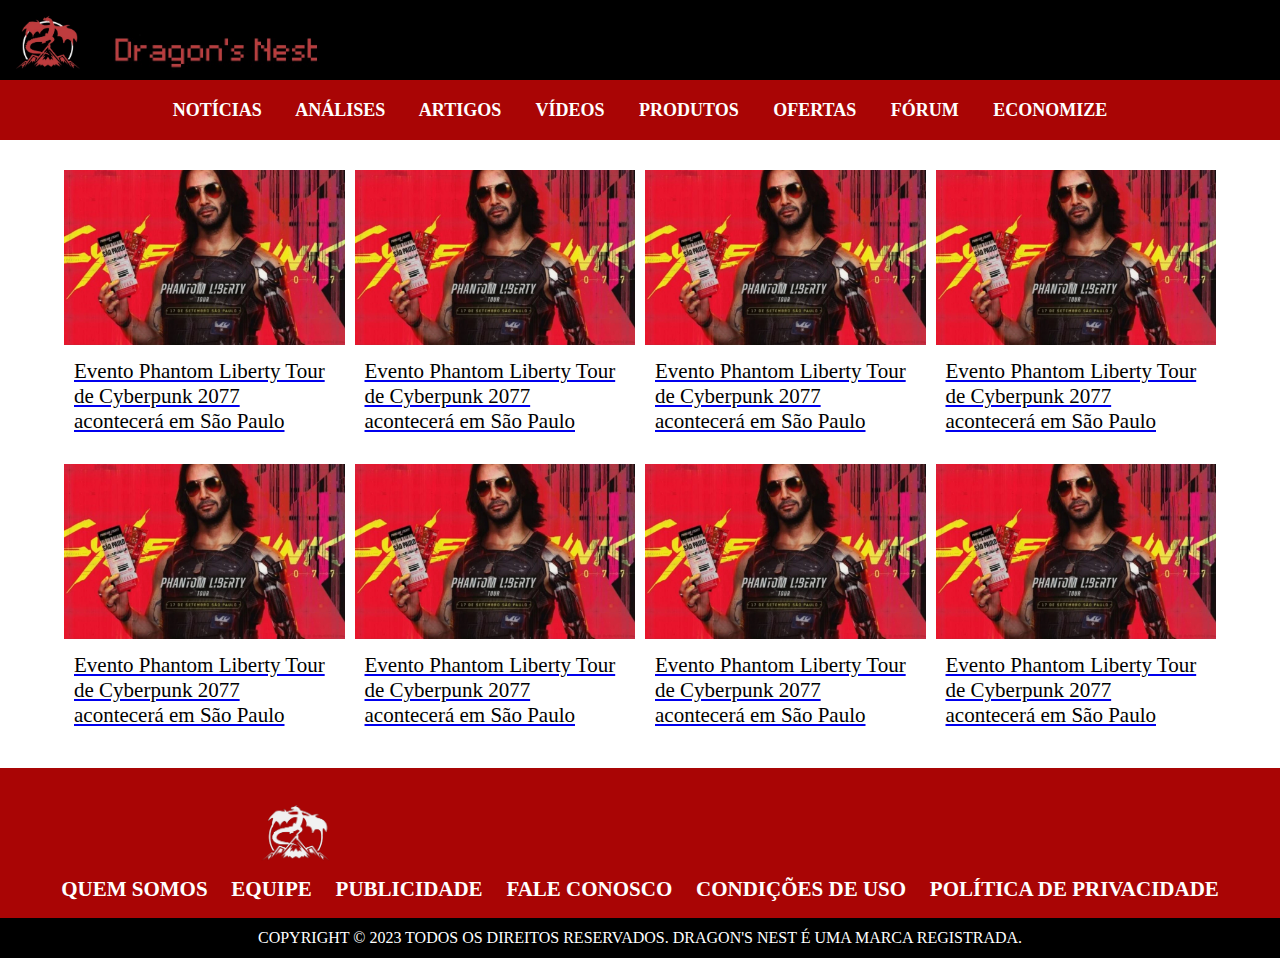
<file: index.html>
<!DOCTYPE html>
<html>
    <head>
        <title>Dragon's Nest</title>
        <link rel="stylesheet" href="style.css">
    </head>
    <body>
        <header id="hea"> 
            <img id="logo" src="img/logo.jpg">
            <img id="dragon" src="img/dragon.jpg">
        </header>
        <div id="borda"><strong>NOTÍCIAS
            ANÁLISES
            ARTIGOS
            VÍDEOS
            PRODUTOS
            OFERTAS
            FÓRUM
            ECONOMIZE</strong>
        </div>
        <main>
            <div id="grid-container">
                <div class="row">
                    <a href="not.html" class="noticia">
                        <img src="img/thumb.webp" class="thumb">
                        <p class="postagem">Evento Phantom Liberty Tour de Cyberpunk 2077 acontecerá em São Paulo</p>
                    </a>
                    <a href="not.html" class="noticia">
                        <img src="img/thumb.webp" class="thumb">
                        <p class="postagem">Evento Phantom Liberty Tour de Cyberpunk 2077 acontecerá em São Paulo</p>
                    </a>
                    <a href="not.html" class="noticia">
                        <img src="img/thumb.webp" class="thumb">
                        <p class="postagem">Evento Phantom Liberty Tour de Cyberpunk 2077 acontecerá em São Paulo</p>
                    </a>
                    <a href="not.html" class="noticia">
                        <img src="img/thumb.webp" class="thumb">
                        <p class="postagem">Evento Phantom Liberty Tour de Cyberpunk 2077 acontecerá em São Paulo</p>
                    </a>
                </div>
                <div class="row">
                    <a href="not.html" class="noticia">
                        <img src="img/thumb.webp" class="thumb">
                        <p class="postagem">Evento Phantom Liberty Tour de Cyberpunk 2077 acontecerá em São Paulo</p>
                    </a>
                    <a href="not.html" class="noticia">
                        <img src="img/thumb.webp" class="thumb">
                        <p class="postagem">Evento Phantom Liberty Tour de Cyberpunk 2077 acontecerá em São Paulo</p>
                    </a>
                    <a href="not.html" class="noticia">
                        <img src="img/thumb.webp" class="thumb">
                        <p class="postagem">Evento Phantom Liberty Tour de Cyberpunk 2077 acontecerá em São Paulo</p>
                    </a>
                    <a href="not.html" class="noticia">
                        <img src="img/thumb.webp" class="thumb">
                        <p class="postagem">Evento Phantom Liberty Tour de Cyberpunk 2077 acontecerá em São Paulo</p>
                    </a>
                </div>
            </div>
        </main>
            <div id="borda2">
                <img id="logo_white" src="img/logo-white.png">
                <br>
                <div id="textoborda"><strong><p class="cat">QUEM SOMOS</p>
                    <p class="cat">EQUIPE</p>
                    <p class="cat">PUBLICIDADE</p>
                    <p class="cat">FALE CONOSCO</p>
                    <p class="cat">CONDIÇÕES DE USO</p>
                    <p class="cat">POLÍTICA DE PRIVACIDADE</p></strong> 
                </div>
            </div>
            <footer>
                <p id="rodapetexto">COPYRIGHT © 2023 TODOS OS DIREITOS RESERVADOS. DRAGON'S NEST É UMA MARCA REGISTRADA.</p></footer>
            </footer>
    </body>
</html>
</file>
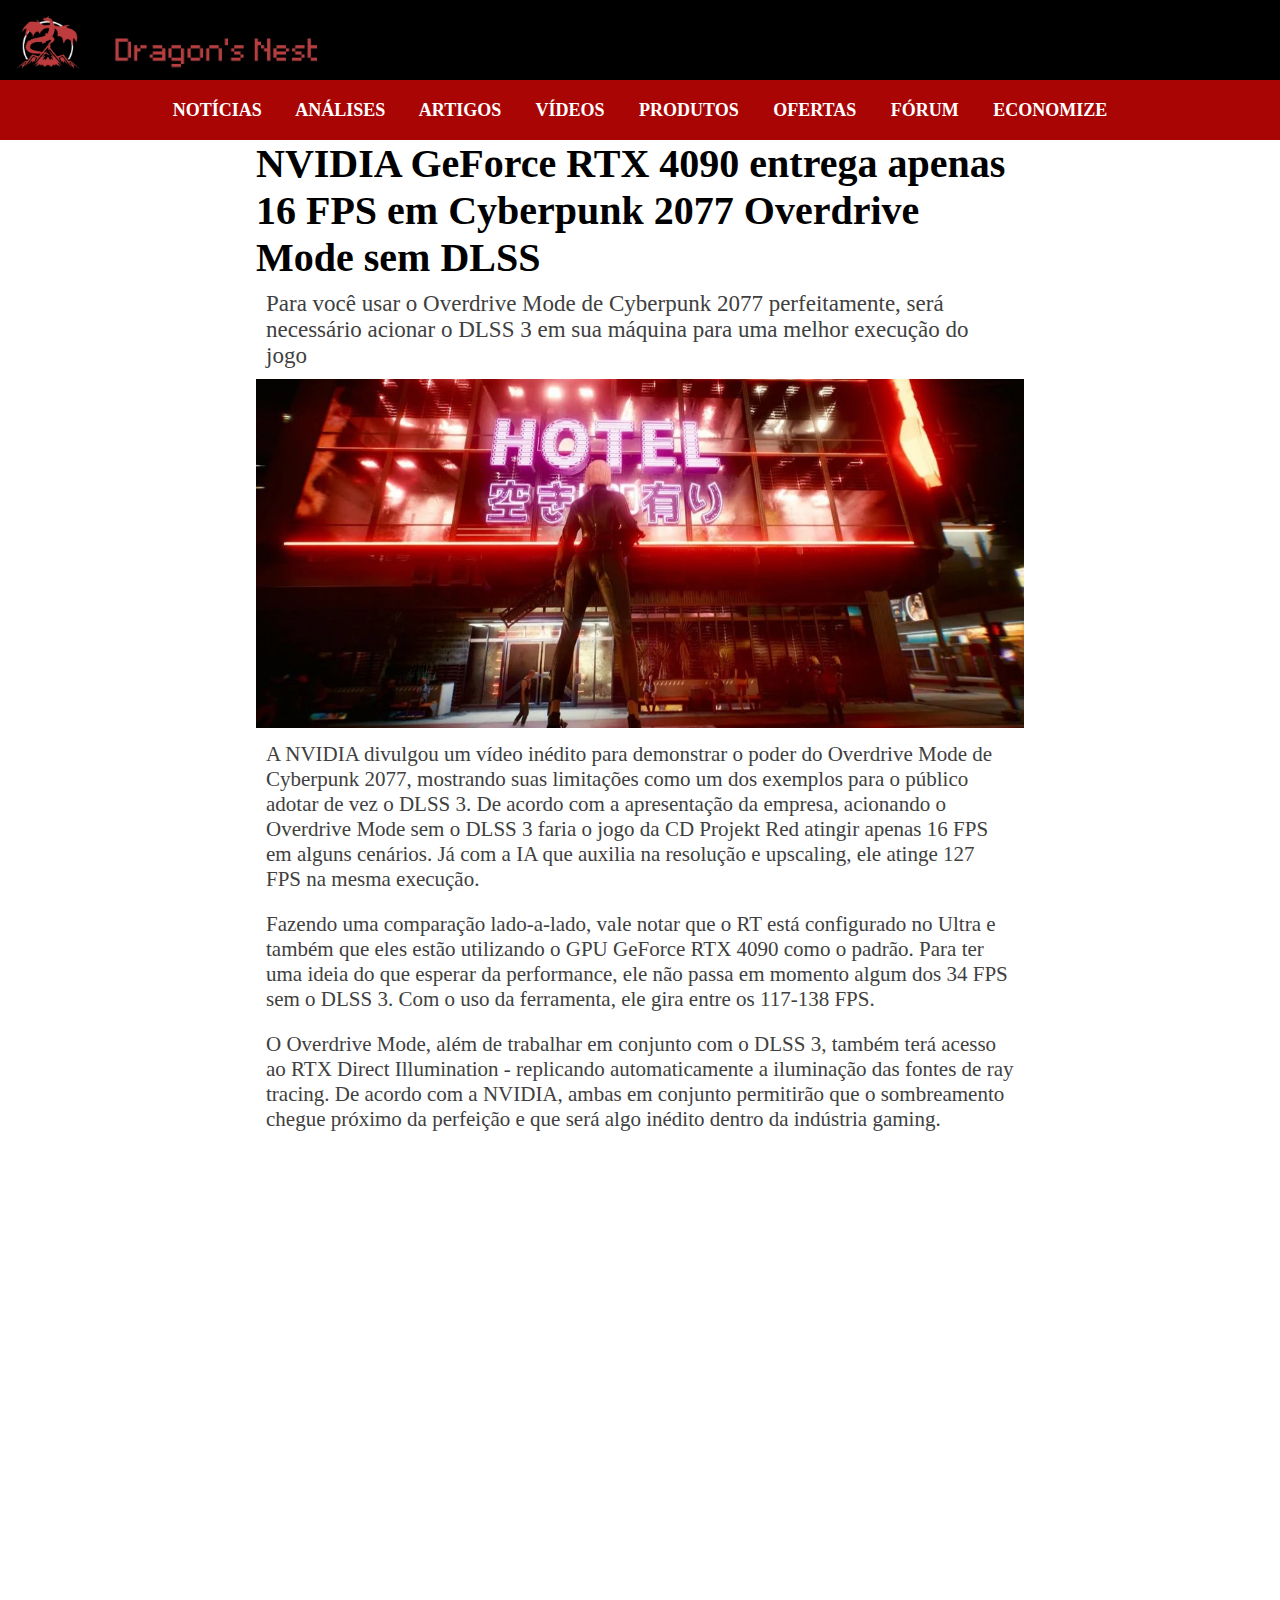
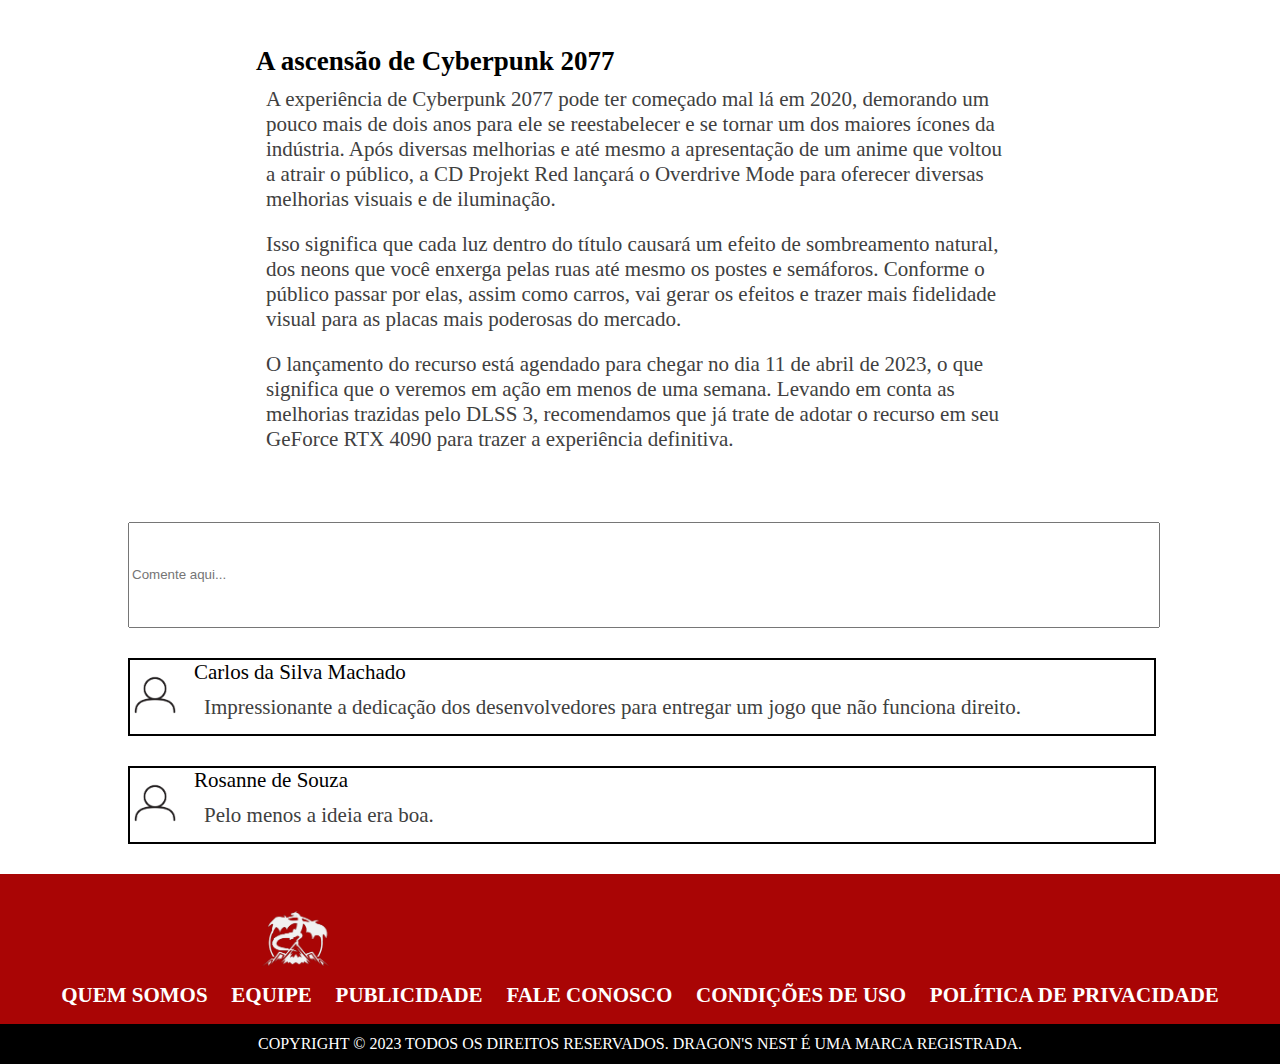
<file: not.html>
<!DOCTYPE html>
<html>
    <head>
        <title>Noticia</title>
        <link rel="stylesheet" href="style.css">
    </head>
    <body>
        <header id="hea"> 
            <img id="logo" src="img/logo.jpg">
            <img id="dragon" src="img/dragon.jpg">
        </header>
        <div id="borda"><strong>NOTÍCIAS
            ANÁLISES
            ARTIGOS
            VÍDEOS
            PRODUTOS
            OFERTAS
            FÓRUM
            ECONOMIZE</strong></div>
        <article>
            <h2 id="titulo">NVIDIA GeForce RTX 4090 entrega apenas 16 FPS em Cyberpunk 2077 Overdrive Mode sem DLSS</h2>
            <p id="sub">
                Para você usar o Overdrive Mode de Cyberpunk 2077 perfeitamente, será necessário acionar o DLSS 3 em sua máquina para uma melhor execução do jogo
            </p>
            <img id="print" src="img/cyberpunk.png">
            <p>
                A NVIDIA divulgou um vídeo inédito para demonstrar o poder do Overdrive Mode de Cyberpunk 2077, mostrando suas limitações como um dos exemplos para o público adotar de vez o DLSS 3. De acordo com a apresentação da empresa, acionando o Overdrive Mode sem o DLSS 3 faria o jogo da CD Projekt Red atingir apenas 16 FPS em alguns cenários. Já com a IA que auxilia na resolução e upscaling, ele atinge 127 FPS na mesma execução. 
            </p>
            <p>Fazendo uma comparação lado-a-lado, vale notar que o RT está configurado no Ultra e também que eles estão utilizando o GPU GeForce RTX 4090 como o padrão. Para ter uma ideia do que esperar da performance, ele não passa em momento algum dos 34 FPS sem o DLSS 3. Com o uso da ferramenta, ele gira entre os 117-138 FPS. </p>
            <p>O Overdrive Mode, além de trabalhar em conjunto com o DLSS 3, também terá acesso ao RTX Direct Illumination - replicando automaticamente a iluminação das fontes de ray tracing. De acordo com a NVIDIA, ambas em conjunto permitirão que o sombreamento chegue próximo da perfeição e que será algo inédito dentro da indústria gaming. </p>
            <iframe class="video" height="500" src="https://www.youtube.com/embed/Tk7Zbzd-6fs" title="YouTube video player" frameborder="0" allow="accelerometer; autoplay; clipboard-write; encrypted-media; gyroscope; picture-in-picture; web-share" allowfullscreen></iframe>
            <h3>A ascensão de Cyberpunk 2077</h3>
            <p>A experiência de Cyberpunk 2077 pode ter começado mal lá em 2020, demorando um pouco mais de dois anos para ele se reestabelecer e se tornar um dos maiores ícones da indústria. Após diversas melhorias e até mesmo a apresentação de um anime que voltou a atrair o público, a CD Projekt Red lançará o Overdrive Mode para oferecer diversas melhorias visuais e de iluminação.</p>
            <p>Isso significa que cada luz dentro do título causará um efeito de sombreamento natural, dos neons que você enxerga pelas ruas até mesmo os postes e semáforos. Conforme o público passar por elas, assim como carros, vai gerar os efeitos e trazer mais fidelidade visual para as placas mais poderosas do mercado.</p>
            <p>O lançamento do recurso está agendado para chegar no dia 11 de abril de 2023, o que significa que o veremos em ação em menos de uma semana. Levando em conta as melhorias trazidas pelo DLSS 3, recomendamos que já trate de adotar o recurso em seu GeForce RTX 4090 para trazer a experiência definitiva. </p>
        </article>
        <div id="comm">
            <div id="caixa">
                <input type="text" id="comente" placeholder="Comente aqui...">
            </div>
            <div class="coment">
                <div class="div-user">
                  <img src="img/user.png" class="user">
                </div>
                <div class="com-texto">
                    <p class="nome">Carlos da Silva Machado</p>
                    <p class="desc">Impressionante a dedicação dos desenvolvedores para entregar um jogo que não funciona direito.</p>
                </div>
            </div>
            <div class="coment">
                 <div class="div-user">
                    <img src="img/user.png" class="user">
                </div>
                <div class="com-texto">
                    <p class="nome">Rosanne de Souza</p>
                    <p class="desc">Pelo menos a ideia era boa.</p>
                </div>
            </div>
        </div>
            <div id="borda2">
                <img id="logo_white" src="img/logo-white.png">
                <br>
                <div id="textoborda"><strong><p class="cat">QUEM SOMOS</p>
                    <p class="cat">EQUIPE</p>
                    <p class="cat">PUBLICIDADE</p>
                    <p class="cat">FALE CONOSCO</p>
                    <p class="cat">CONDIÇÕES DE USO</p>
                    <p class="cat">POLÍTICA DE PRIVACIDADE</p></strong> 
                </div>
            </div>
            <footer>
                <p id="rodapetexto">COPYRIGHT © 2023 TODOS OS DIREITOS RESERVADOS. DRAGON'S NEST É UMA MARCA REGISTRADA.</p></footer>
            </footer>
    </body>
</html>
</file>
<file: style.css>
*{
    margin: 0;
}
#hea {
    background-color: black;
    height: 80px;
    width: 100%;
    padding:0%;
    margin: 0px;
}
#logo {
    height: 70%;
    display:block;
    padding: 0;
    padding-top: 15px;
    display: inline-block;
}
#dragon{
    height: 40px;
    display: inline-block;
}
#borda {
    height: 20px;
    width: 100%;
    color: white;
    background-color: rgb(169, 5, 5);
    text-align: center;
    word-spacing: 30px;
    font-size: large;
    padding: 20px 0;
    margin: 0px;

}
article {
    margin-left: 20%;
    margin-right: 20%;
}
#titulo {
    font-size: 40px;
}
#sub {
    font-size: 23px;
    color: rgb(64, 64, 64);
}
#print {
    height: 100%;
    width: 100%;
}
p {
    font-size: 21px;
    color: rgb(64, 64, 64);
    padding: 10px;
}
.video {
    width: 100%;
}
h3 {
    font-size: 27px;
}
#borda2 {
    height: 100px;   
    width: 100%;
    background-color: rgb(169, 5, 5);
    padding: 25px 0;
}
#logo_white {
    height: 80%;
    margin-left: 20%;
}
#textoborda {
    font-size: 15px;

    text-align: center;

}
footer {
    padding: 1px 0;
    text-align: center;
    background-color: black;
    margin: 0;
}
#rodapetexto {
    font-size: medium;
    color: white;
}
.cat{
    display: inline;
    color: white;
    
}
#comm{
    margin-left: 10%;
    margin-right: 10%;
    width: 80%;
    margin-top: 60px;
}
.coment{
    border: 2px;
    border-color: black;
    border-style: solid;
    width: 100%;
    margin-bottom: 30px;
}
.div-user{
    display: inline-block;
    margin-top: 10px;
    margin-bottom: 10px;
}
.user{
    height: 50px;
}
.com-texto{
    display: inline-block;
    height: 25px;
    vertical-align: top;
    margin-left: 10px;
}
.nome{
    padding: 0;
    color: black;
    
}
#comente{
    width: 100%;
    height: 100px;
}
#caixa{
    margin-bottom: 30px;
}
#grid-container{
    display: grid;
    grid-template-rows: 1fr 1fr;
    margin-left: 5%;
    margin-right: 5%;
    margin-top: 30px;
    margin-bottom: 30px;
    gap: 20px;
}
.row{
    display: grid;
    grid-template-columns: 1fr 1fr 1fr 1fr;
    gap: 10px;
}
.noticia{
    border: 0;
    padding: 0;
}
.thumb{
    width: 100%;
}
.postagem{
    color: black;
}
</file>
